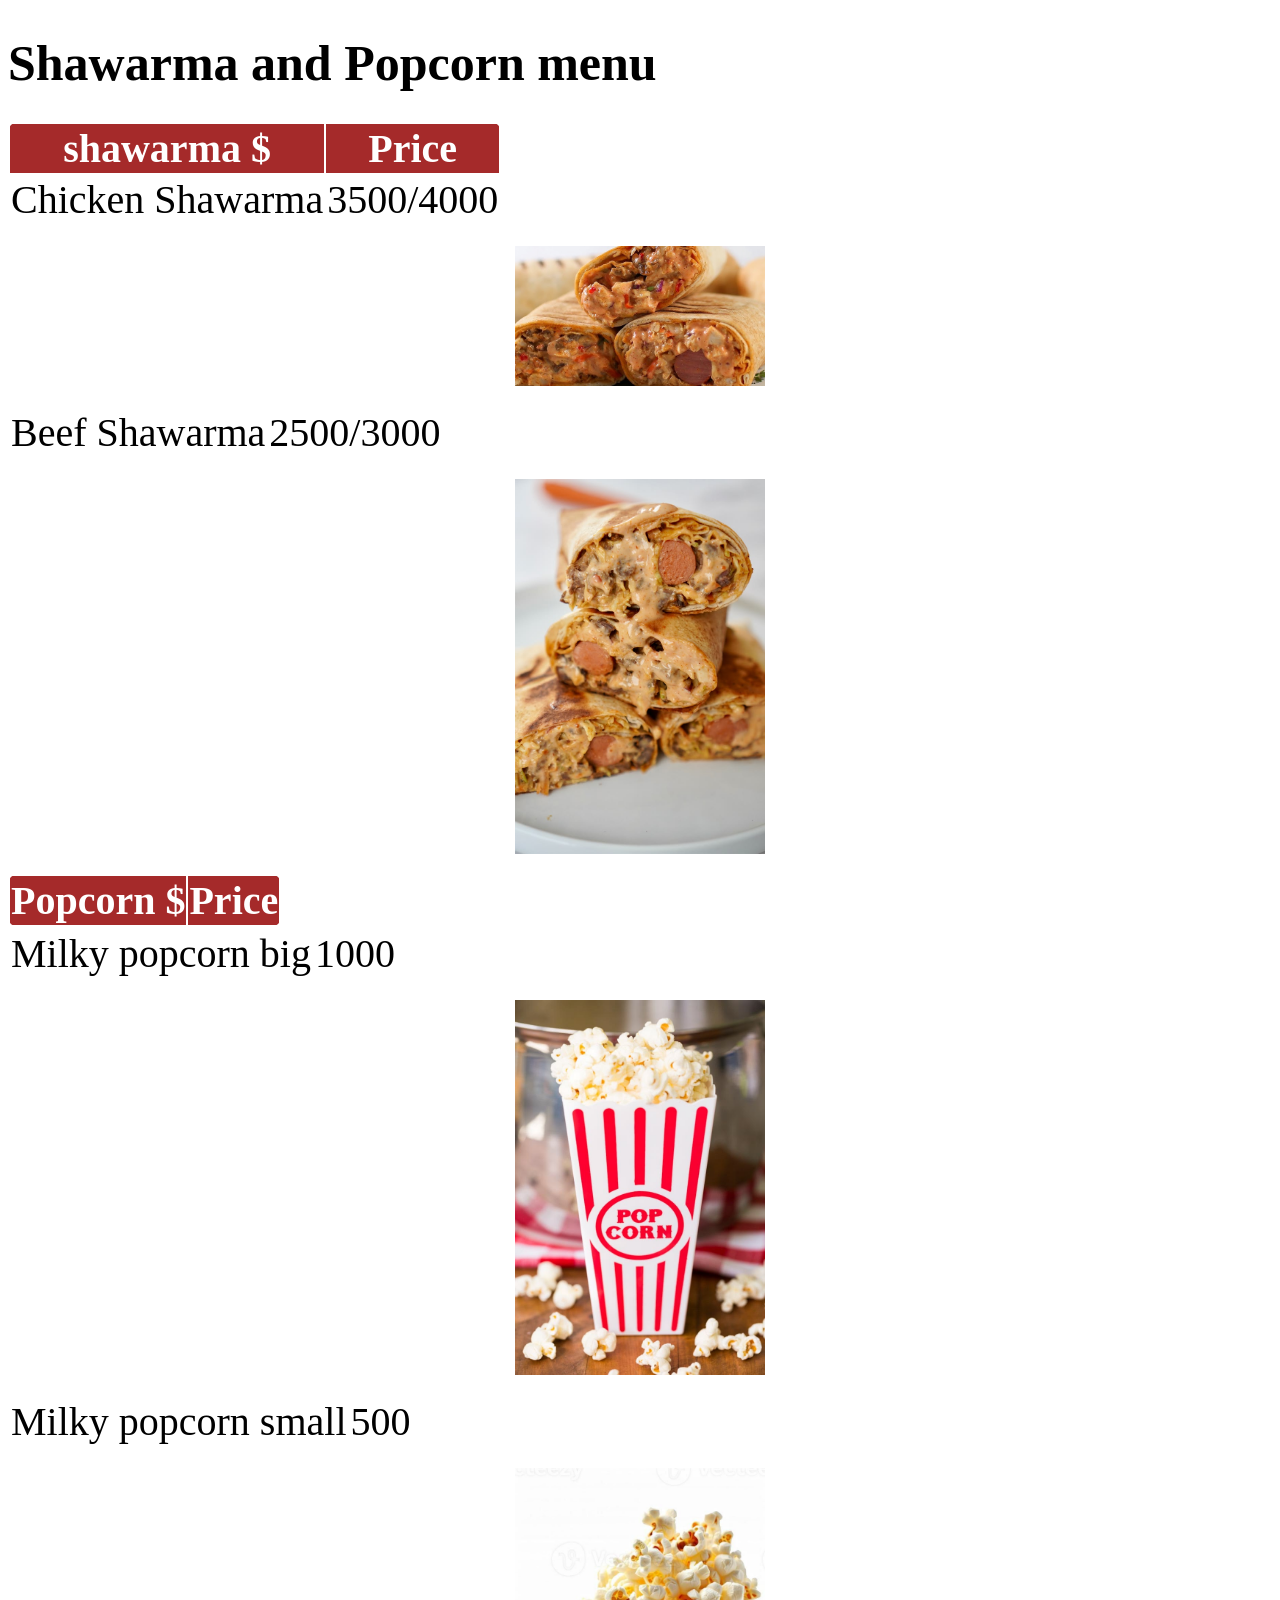
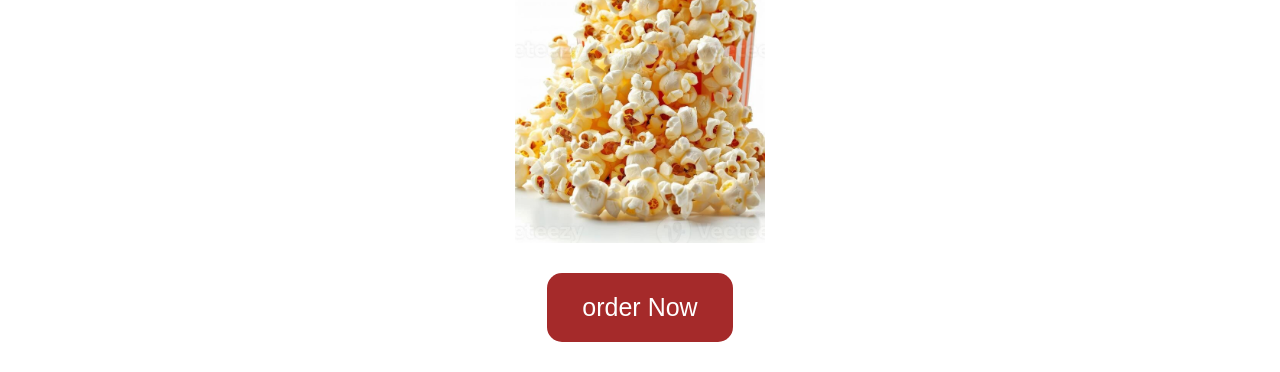
<file: index.html>
<!Doctype html>
<html>
<head>
  <title>welcome to Ada testy shawarma and popcorn spot</title>
  <link rel="Stylesheet" href="Style.css">
</head>
<body>
  <h1>Shawarma and Popcorn menu</h1>
  <table>
    <tr>
      <th>shawarma $</th>
      <th>Price</th>
      </tr>
      <tr>
      <td>Chicken Shawarma</td>
      <td>3500/4000</td>
      </tr>
      </table>
      <img src="shawarma.jpg" alt="shawarma">
      <table>
      <tr>
        <td>Beef Shawarma</td>
        <td>2500/3000</td>
      </tr>
      </table>
      <img src="beef.jpg" alt="beef">
      <table>
      <tr>
        <th>Popcorn $</th>
        <th>Price</th>
      </tr>
      <table>
        <td>Milky popcorn big</td>
        <td>1000</td>
      </tr>
      </table>
        <img src="popcorn.jpg" alt="popcorn">
        <table>
        <td>Milky popcorn small</td>
        <td>500
        </td>
       </tr>
       </table>
        <img src="popcorn2.jpg"alt ="popcorn2">
        <button onclick="window.location.href='order.html'">order Now</button>
</file>
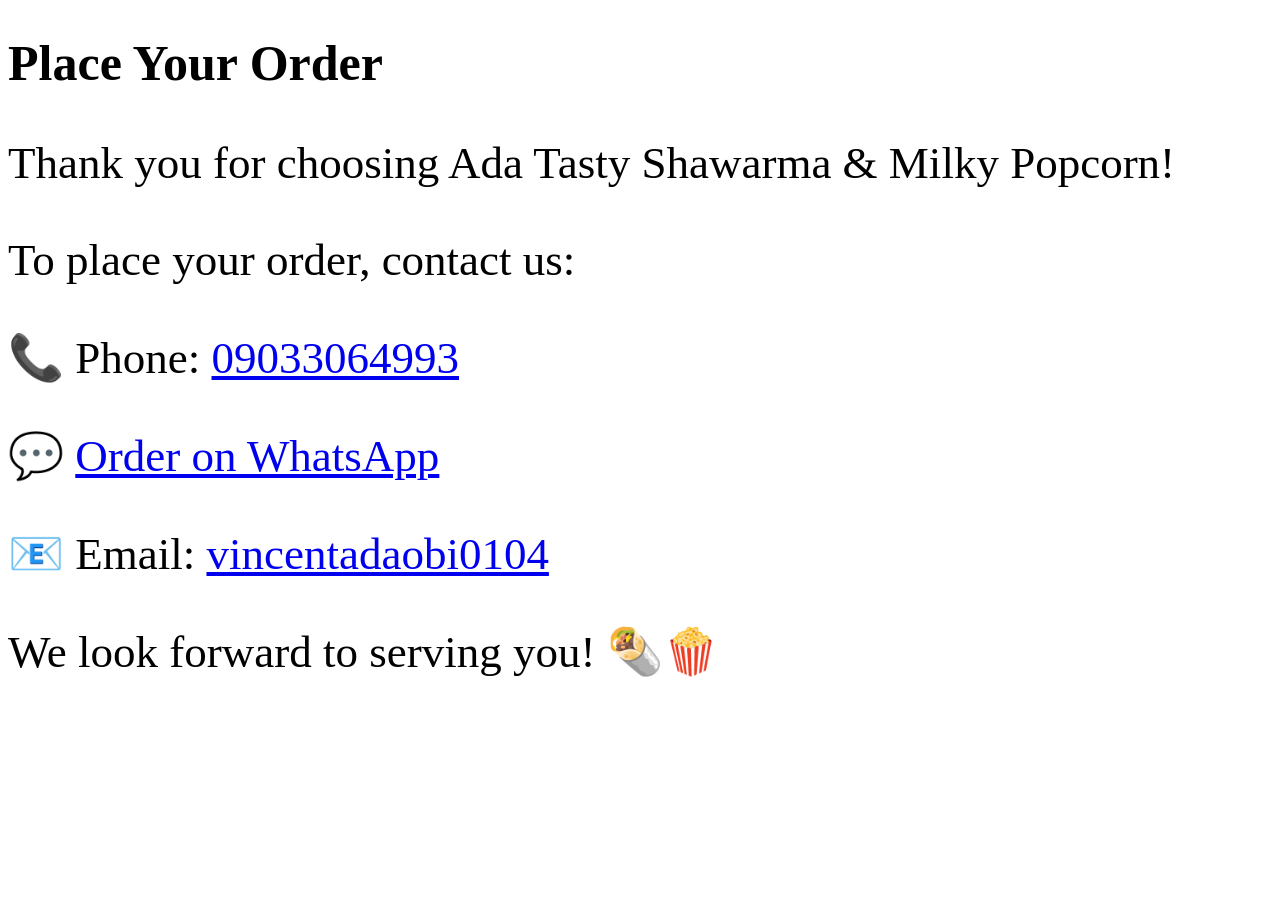
<file: Order.html>
<!DOCTYPE html>
<html>
<head>
    <title>Order Now</title>
    <link rel="stylesheet" href="Style.css">
</head>

<body>

    <h1>Place Your Order</h1>

    <p>Thank you for choosing Ada Tasty Shawarma & Milky Popcorn!</p>

    <p>To place your order, contact us:</p>

    <p>📞 Phone: <a href="tel:09033064993">09033064993</a></p>
    <p>
    💬 <a href="https://wa.me/2349033064993">Order on WhatsApp</a>
</p>

    <p>📧 Email: <a href="mailto:vincentadaobi0104@gmail.com">vincentadaobi0104</a></p>

    <p>We look forward to serving you! 🌯🍿</p>

</body>
</html>
</file>
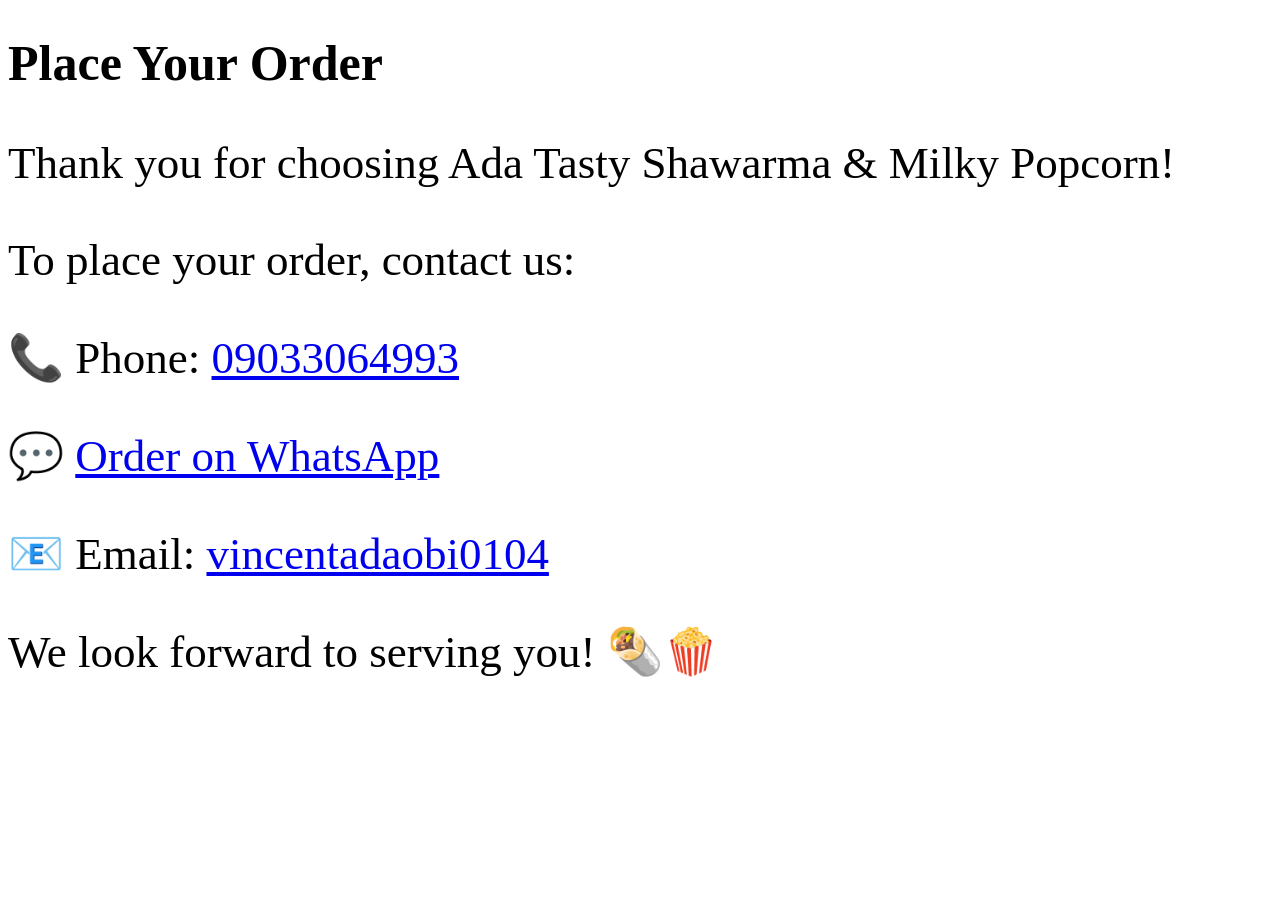
<file: order.html>
<!DOCTYPE html>
<html>
<head>
    <title>Order Now</title>
    <link rel="stylesheet" href="Style.css">
</head>

<body>

    <h1>Place Your Order</h1>

    <p>Thank you for choosing Ada Tasty Shawarma & Milky Popcorn!</p>

    <p>To place your order, contact us:</p>

    <p>📞 Phone: <a href="tel:09033064993">09033064993</a></p>
    <p>
    💬 <a href="https://wa.me/2349033064993">Order on WhatsApp</a>
</p>

    <p>📧 Email: <a href="mailto:vincentadaobi0104@gmail.com">vincentadaobi0104</a></p>

    <p>We look forward to serving you! 🌯🍿</p>

</body>
</html>
</file>
<file: Style.css>
20px{
 background-color: lightyellow 
 }
 h1 {
 color: brown:
 text-align: center
    font-family: Consolas, sans-serif;
    margin-bottom: 30px;
}
 }
 table{
   width:90%;
   margin: 20xp auto;
   border-collapse:collapse;
 }
 tb ,th{
   border:20x solid brown
   padding:12xp;
   text-align: center;
 }
 th{
   background-color: brown;
   color: white;
 }
 table {
    background-color: white;
    border-radius: 10px;
    overflow: hidden;
}
.welcome {
    text-align: center;
    color: brown;
    font-size: 18px;
    margin-bottom: 20px;
}
button {
    display: block;
    margin: 30px auto;
    padding: 20px 35px;
    background-color: brown;
    color: white;
    border: none;
    border-radius: 15px;
    font-size: 25px;
    text-align: under center;
}
img {
    width: 250px;
    height: auto;
    display: block;
    margin: 20px auto;
}
h1 {
  font-size: 50px;
}

p {
  font-size: 45px;
}

th, td {
  font-size: 40px;
}
</file>
